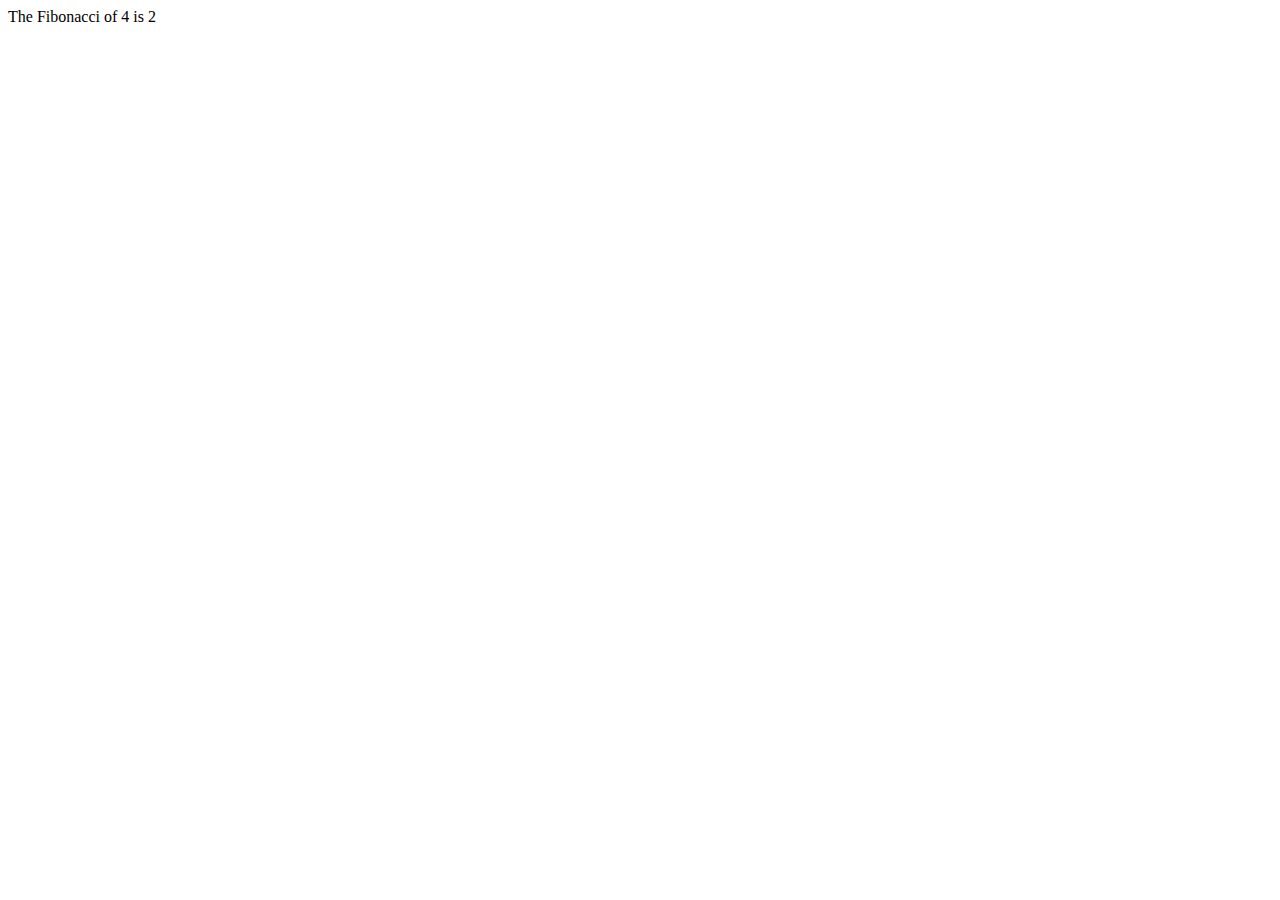
<file: m2/index.html>
<!DOCTYPE html>
<html lang="en">
<head>
    <meta charset="UTF-8">
    <title>Title</title>
</head>
<body>
<div>The Fibonacci of <span id="x"></span> is <span id="y">Y</span></div>
<script src="main.js" type="text/javascript"></script>
</body>
</html>
</file>
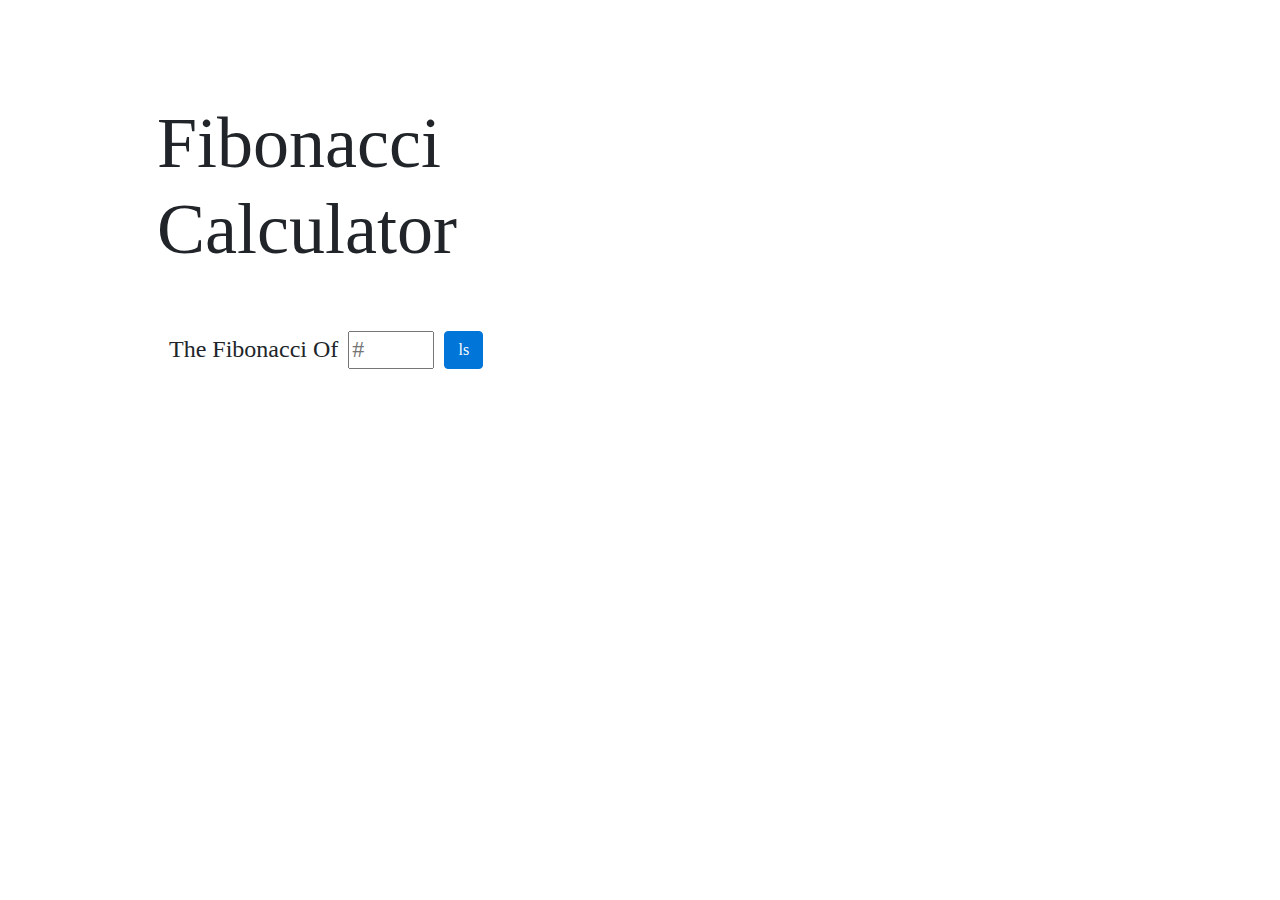
<file: m4/index.html>
<!DOCTYPE html>
<html lang="en">
<head>
    <meta charset="UTF-8">
    <meta name="viewport" content="width=device-width, initial-scale=1.0">
    <title>Fibonacci Calculator</title>
    <link rel="stylesheet" href="https://stackpath.bootstrapcdn.com/bootstrap/4.4.1/css/bootstrap.min.css"
          integrity="sha384-Vkoo8x4CGsO3+Hhxv8T/Q5PaXtkKtu6ug5TOeNV6gBiFeWPGFN9MuhOf23Q9Ifjh" crossorigin="anonymous">
    <link rel="stylesheet" href="styles.css">
</head>
<body>
<div class="container-fluid">
    <div class="row top-buffer-first-row">
        <div class="col-6">
            <h1 class="heading left-buffer-top">Fibonacci Calculator</h1>
        </div>
    </div>
    <div class="row top-buffer-second-row">
        <div class="col-6 d-flex align-content-center">
            <span class="text left-buffer-bottom">The Fibonacci Of</span>
            <input class="text inline-left-buffer" id="user-input" placeholder="#" type="text">
            <button id="get-input-button" class="inline-left-buffer">ls</button>
            <span id="result" class="text result inline-left-buffer"></span>
        </div>
    </div>
</div>
<script src="main.js"></script>
</body>
</html>
</file>
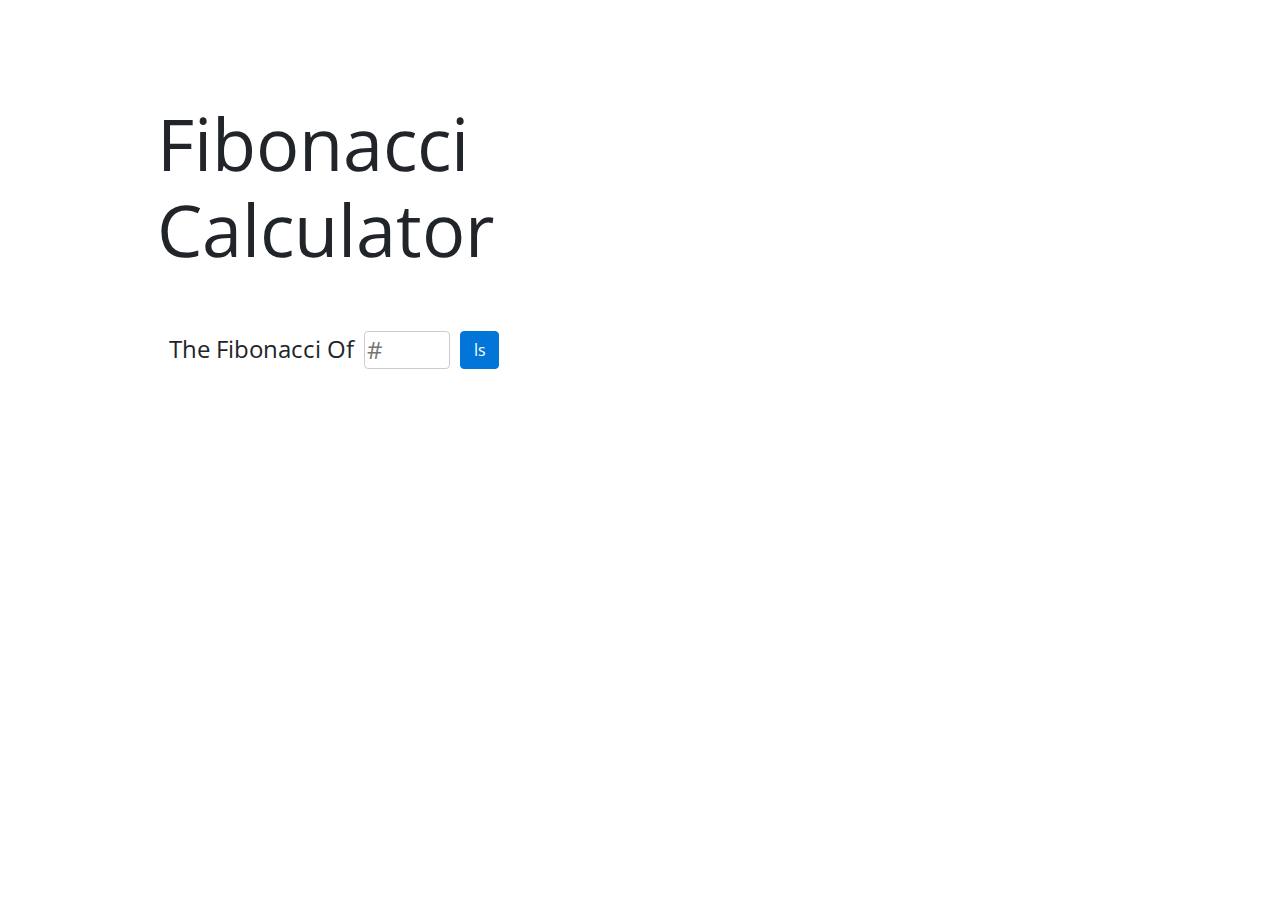
<file: m6/index.html>
<!DOCTYPE html>
<html lang="en">
<head>
    <meta charset="UTF-8">
    <meta name="viewport" content="width=device-width, initial-scale=1.0">
    <title>Fibonacci Calculator</title>
    <link rel="stylesheet" href="https://stackpath.bootstrapcdn.com/bootstrap/4.4.1/css/bootstrap.min.css"
          integrity="sha384-Vkoo8x4CGsO3+Hhxv8T/Q5PaXtkKtu6ug5TOeNV6gBiFeWPGFN9MuhOf23Q9Ifjh" crossorigin="anonymous">
    <link href="https://fonts.googleapis.com/css?family=Open+Sans&display=swap" rel="stylesheet">
    <link rel="stylesheet" href="styles.css">
</head>
<body>
<div class="container-fluid">
    <div class="row top-buffer-first-row">
        <div class="col-6">
            <h1 class="heading left-buffer-top">Fibonacci Calculator</h1>
        </div>
    </div>
    <div class="row top-buffer-second-row">
        <div class="col-6 d-flex align-content-center">
            <span class="text left-buffer-bottom">The Fibonacci Of</span>
            <input id="userInput" class="input text inline-left-buffer" placeholder="#" type="text">
            <button id="getInputButton" class="inline-left-buffer">ls</button>
            <span id="term" class="text term inline-left-buffer"></span>
            <span id="spinner" class="spinner-border inline-left-buffer" role="status"></span>
            <span id="meaningError" class="inline-left-buffer align-self-center">Server Error: <span id="meaning"></span></span>
        </div>
    </div>
    <div class="row">
        <div class="offset-2 col-6">
            <div id="errorMessage" class="badge">Can't be larger than 50</div>
        </div>
    </div>
</div>
<script src="main.js"></script>
</body>
</html>
</file>
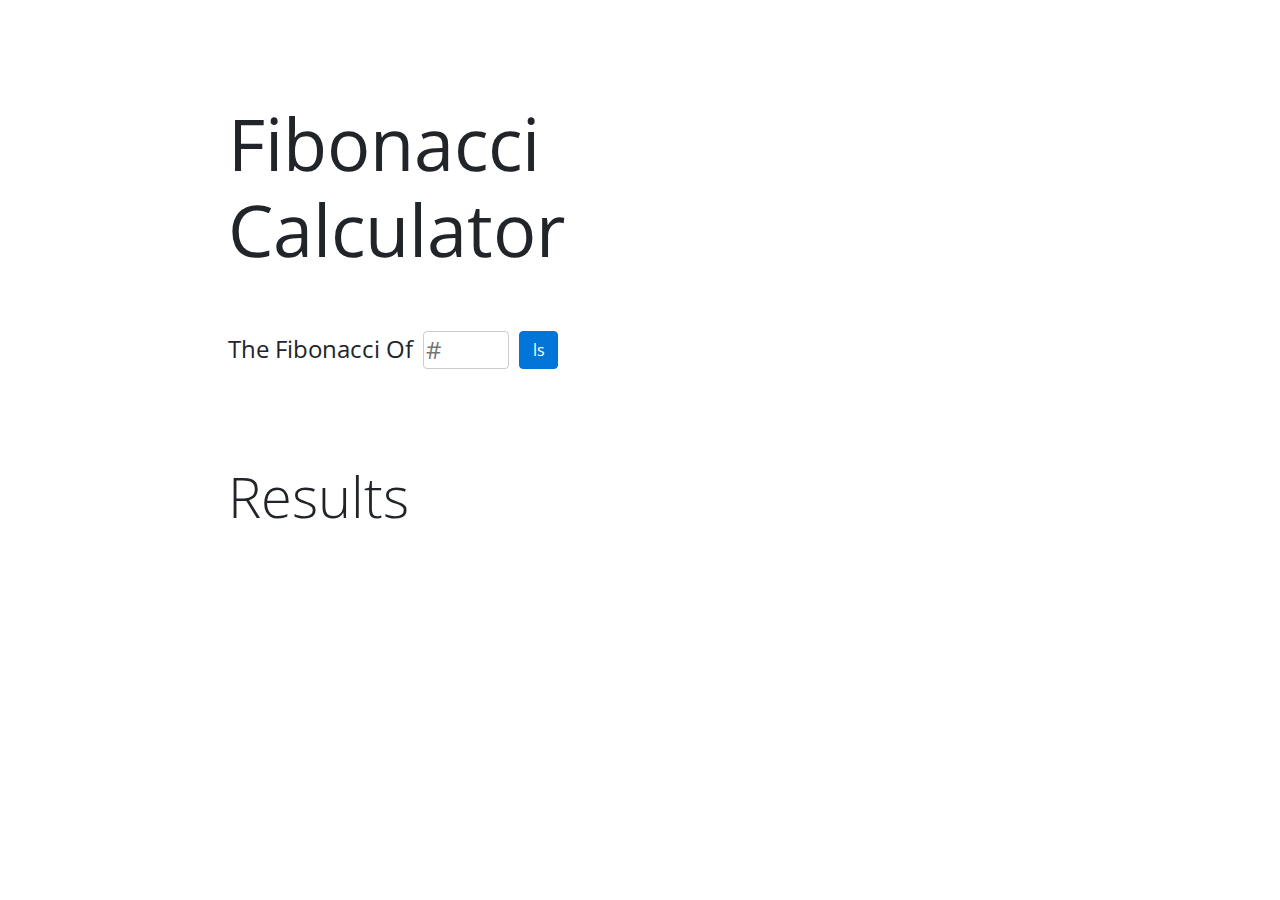
<file: m7/index.html>
<!DOCTYPE html>
<html lang="en">

<head>
    <meta charset="UTF-8">
    <meta name="viewport" content="width=device-width, initial-scale=1.0">
    <title>Fibonacci Calculator</title>
    <link rel="stylesheet" href="https://stackpath.bootstrapcdn.com/bootstrap/4.4.1/css/bootstrap.min.css"
        integrity="sha384-Vkoo8x4CGsO3+Hhxv8T/Q5PaXtkKtu6ug5TOeNV6gBiFeWPGFN9MuhOf23Q9Ifjh" crossorigin="anonymous">
    <link href="https://fonts.googleapis.com/css?family=Open+Sans&display=swap" rel="stylesheet">
    <link rel="stylesheet" href="styles.css">
</head>

<body>
    <div class="container-fluid">
        <div class="row top-buffer-first-row">
            <div class="offset-2 col-6">
                <h1 class="heading left-buffer-top">Fibonacci Calculator</h1>
            </div>
        </div>
        <div class="row top-buffer-second-row">
            <div class="offset-2 col-8 d-flex align-content-center">
                <span class="text left-buffer-bottom">The Fibonacci Of</span>
                <input id="userInput" class="input text inline-left-buffer" placeholder="#" type="text">
                <button id="getInputButton" class="inline-left-buffer">ls</button>
                <span id="term" class="text term inline-left-buffer"></span>
                <span id="isSpinner" class="spinner-border inline-left-buffer" role="status"></span>
                <span id="meaningError" class="inline-left-buffer align-self-center">Server Error: <span
                        id="meaning"></span></span>
            </div>
        </div>
        <div class="row">
            <div class="mt-1 offset-3 col-2 d-flex justify-content-end">
                <div id="errorMessage" class="badge">Can't be larger than 50</div>
            </div>
        </div>
        <div class="row mt-5">
            <div class="offset-2 col-6 d-flex">
                <span class="display-4">Results</span>
                <span id="resultsSpinner" class="spinner-border inline-left-buffer align-self-center"
                    role="status"></span>
            </div>
        </div>
        <div class="row mt-5 mb-5">
            <div class="offset-2 co-10">
                <ul id="fibonacciResults" class="list-group list-group-flush"></ul>
            </div>
        </div>
    </div>
    <script src="main.js"></script>
</body>

</html>
</file>
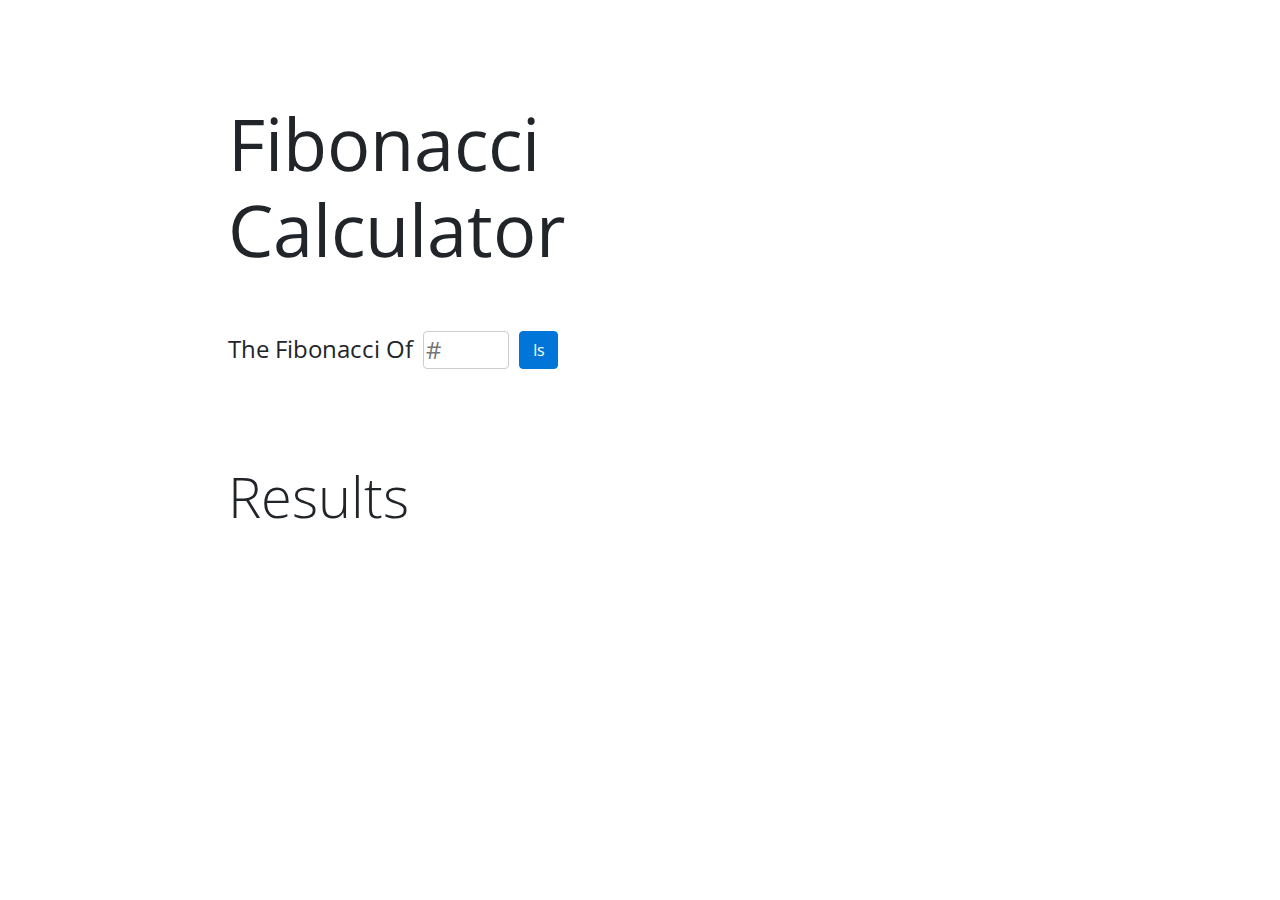
<file: m7_1/index.html>
<!DOCTYPE html>
<html lang="en">

<head>
    <meta charset="UTF-8">
    <meta name="viewport" content="width=device-width, initial-scale=1.0">
    <title>Fibonacci Calculator</title>
    <link rel="stylesheet" href="https://stackpath.bootstrapcdn.com/bootstrap/4.4.1/css/bootstrap.min.css"
        integrity="sha384-Vkoo8x4CGsO3+Hhxv8T/Q5PaXtkKtu6ug5TOeNV6gBiFeWPGFN9MuhOf23Q9Ifjh" crossorigin="anonymous">
    <link href="https://fonts.googleapis.com/css?family=Open+Sans&display=swap" rel="stylesheet">
    <link rel="stylesheet" href="styles.css">
</head>

<body>
    <div class="container-fluid">
        <div class="row top-buffer-first-row">
            <div class="offset-2 col-6">
                <h1 class="heading left-buffer-top">Fibonacci Calculator</h1>
            </div>
        </div>
        <div class="row top-buffer-second-row">
            <div class="offset-2 col-8 d-flex align-content-center">
                <span class="text left-buffer-bottom">The Fibonacci Of</span>
                <input id="userInput" class="input text inline-left-buffer" placeholder="#" type="text">
                <button id="getInputButton" class="inline-left-buffer">Is</button>
                <span id="term" class="text term inline-left-buffer"></span>
                <span id="isSpinner" class="spinner-border inline-left-buffer" role="status"></span>
                <span id="meaningError" class="inline-left-buffer align-self-center">Server Error: <span
                        id="meaning"></span></span>
            </div>
        </div>
        <div class="row">
            <div class="mt-1 offset-3 col-2 d-flex justify-content-end">
                <div id="errorMessage" class="badge">Can't be larger than 50</div>
            </div>
        </div>
        <div class="row mt-5">
            <div class="offset-2 col-6 d-flex">
                <span class="display-4">Results</span>
                <span id="resultsSpinner" class="spinner-border inline-left-buffer align-self-center"
                    role="status"></span>
            </div>
        </div>
        <div class="row mt-5 mb-5">
            <div class="offset-2 co-10">
                <ul id="fibonacciResults" class="list-group list-group-flush"></ul>
            </div>
        </div>
    </div>
    <script src="main.js"></script>
</body>

</html>
</file>
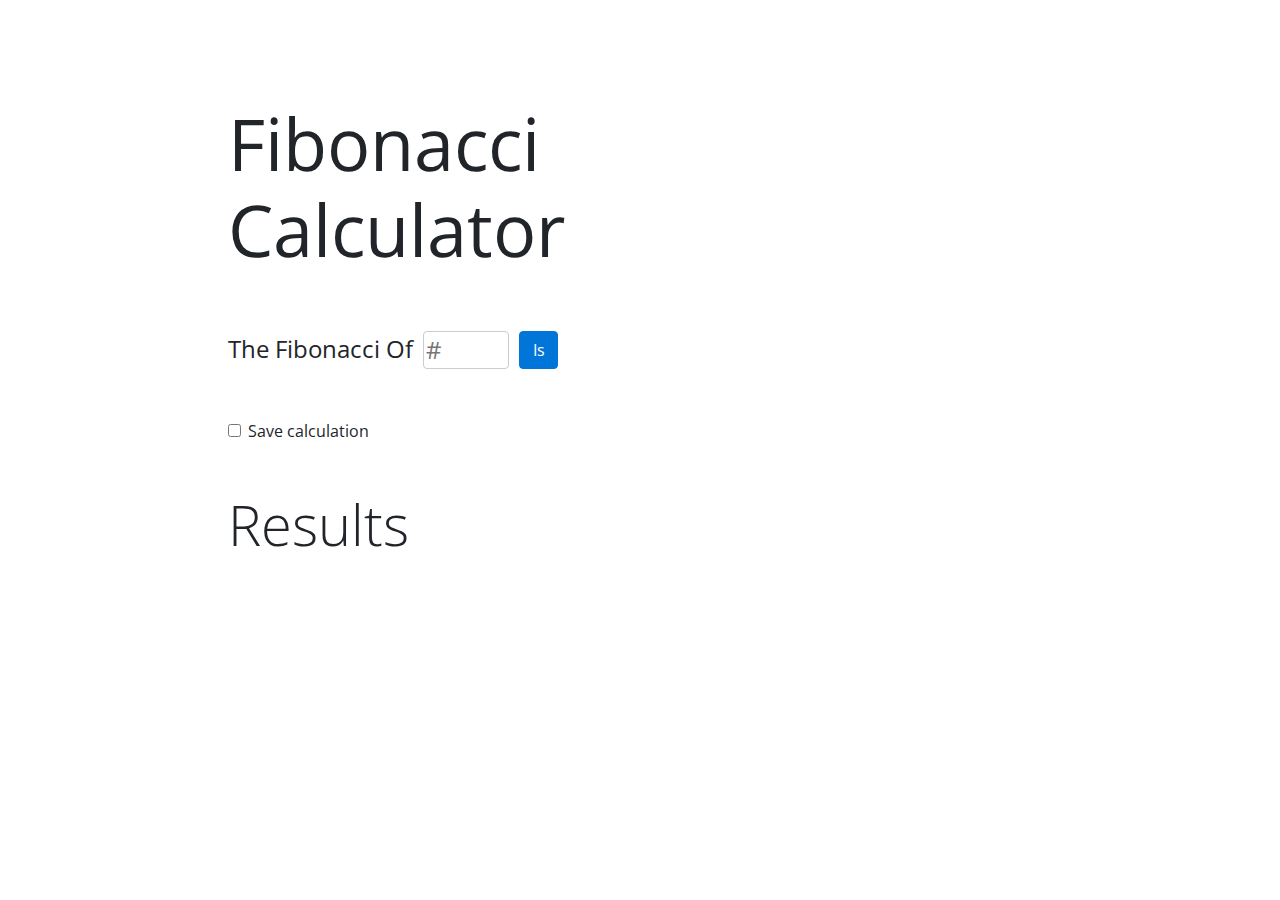
<file: m8/index.html>
<!DOCTYPE html>
<html lang="en">

<head>
    <meta charset="UTF-8">
    <meta name="viewport" content="width=device-width, initial-scale=1.0">
    <title>Fibonacci Calculator</title>
    <link rel="stylesheet" href="https://stackpath.bootstrapcdn.com/bootstrap/4.4.1/css/bootstrap.min.css"
        integrity="sha384-Vkoo8x4CGsO3+Hhxv8T/Q5PaXtkKtu6ug5TOeNV6gBiFeWPGFN9MuhOf23Q9Ifjh" crossorigin="anonymous">
    <link href="https://fonts.googleapis.com/css?family=Open+Sans&display=swap" rel="stylesheet">
    <link rel="stylesheet" href="styles.css">
</head>

<body>
    <div class="container-fluid">
        <div class="row top-buffer-first-row">
            <div class="offset-2 col-6">
                <h1 class="heading left-buffer-top">Fibonacci Calculator</h1>
            </div>
        </div>
        <div class="row top-buffer-second-row">
            <div class="offset-2 col-8 d-flex align-content-center">
                <span class="text left-buffer-bottom">The Fibonacci Of</span>
                <input id="userInput" class="input text inline-left-buffer" placeholder="#" type="text">
                <button id="getInputButton" class="inline-left-buffer">Is</button>
                <span id="term" class="text term inline-left-buffer"></span>
                <span id="isSpinner" class="spinner-border inline-left-buffer" role="status"></span>
                <span id="meaningError" class="inline-left-buffer align-self-center">Server Error: <span
                        id="meaning"></span></span>
            </div>
        </div>
        <div class="row mt-1">
            <div class="offset-2 col-2 d-flex justify-content-end">
                <div id="errorMessage" class="badge">Can't be larger than 50</div>
            </div>
        </div>
        <div class="row mt-1">
            <div class="offset-2 col-2">
                <div class="form-check">
                    <input id="saveCalcCheckbox" type="checkbox" class="form-check-input" id="exampleCheck1">
                    <label class="form-check-label" for="exampleCheck1">Save calculation</label>
                </div>
            </div>
        </div>
        <div class="row mt-5">
            <div class="offset-2 col-6 d-flex">
                <span class="display-4">Results</span>
                <span id="resultsSpinner" class="spinner-border inline-left-buffer align-self-center"
                    role="status"></span>
            </div>
        </div>
        <div class="row mt-5 mb-5">
            <div class="offset-2 co-10">
                <ul id="fibonacciResults" class="list-group list-group-flush"></ul>
            </div>
        </div>
    </div>
    <script src="main.js"></script>
</body>

</html>
</file>
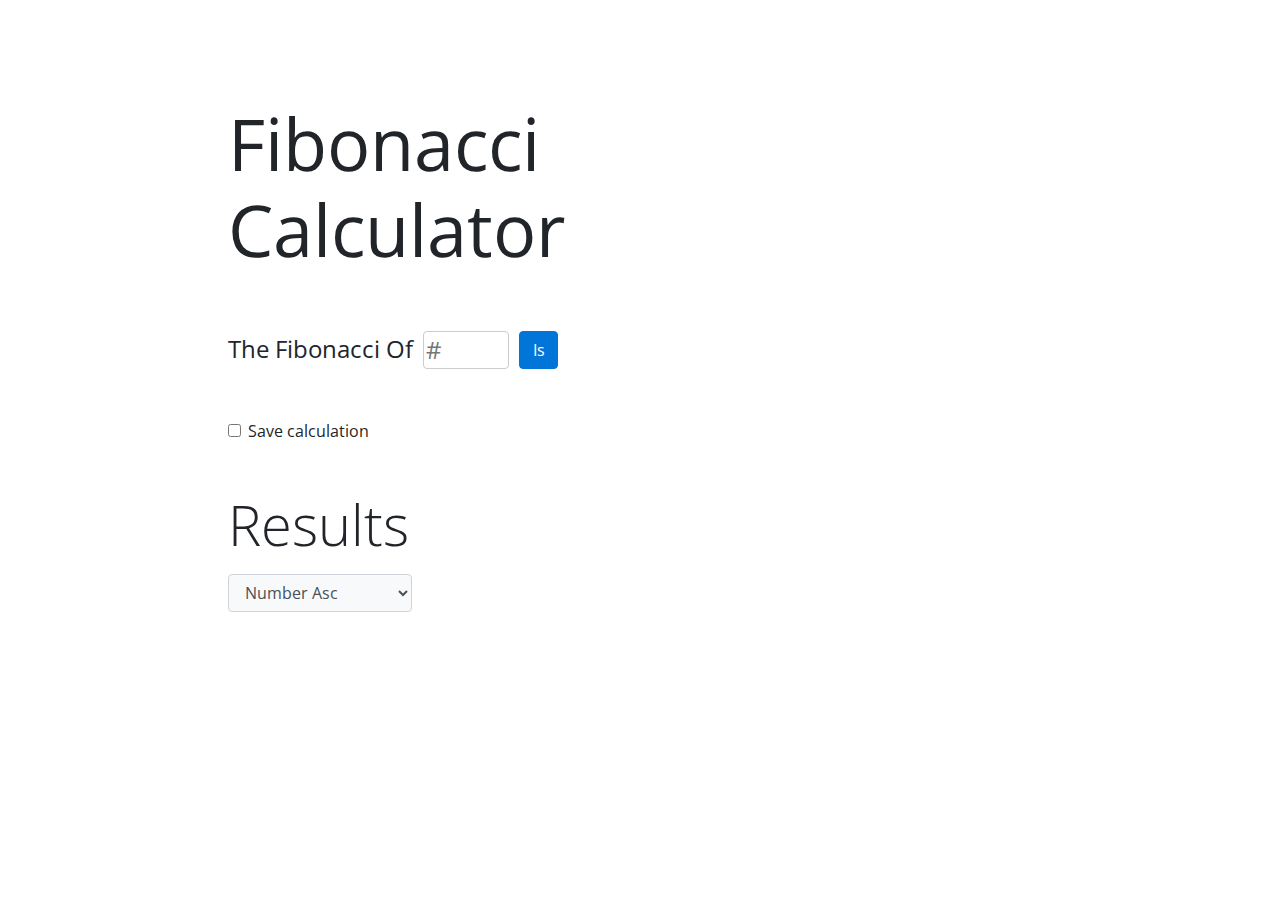
<file: m8_1/index.html>
<!DOCTYPE html>
<html lang="en">

<head>
    <meta charset="UTF-8">
    <meta name="viewport" content="width=device-width, initial-scale=1.0">
    <title>Fibonacci Calculator</title>
    <link rel="stylesheet" href="https://stackpath.bootstrapcdn.com/bootstrap/4.4.1/css/bootstrap.min.css"
        integrity="sha384-Vkoo8x4CGsO3+Hhxv8T/Q5PaXtkKtu6ug5TOeNV6gBiFeWPGFN9MuhOf23Q9Ifjh" crossorigin="anonymous">
    <link href="https://fonts.googleapis.com/css?family=Open+Sans&display=swap" rel="stylesheet">
    <link rel="stylesheet" href="styles.css">
</head>

<body>
    <div class="container-fluid">
        <div class="row top-buffer-first-row">
            <div class="offset-2 col-6">
                <h1 class="heading left-buffer-top">Fibonacci Calculator</h1>
            </div>
        </div>
        <div class="row top-buffer-second-row">
            <div class="offset-2 col-8 d-flex align-content-center">
                <span class="text left-buffer-bottom">The Fibonacci Of</span>
                <input id="userInput" class="input text inline-left-buffer" placeholder="#" type="text">
                <button id="getInputButton" class="inline-left-buffer">Is</button>
                <span id="term" class="text term inline-left-buffer"></span>
                <span id="isSpinner" class="spinner-border inline-left-buffer" role="status"></span>
                <span id="meaningError" class="inline-left-buffer align-self-center">Server Error: <span
                        id="meaning"></span></span>
            </div>
        </div>
        <div class="row mt-1">
            <div class="offset-2 col-2 d-flex justify-content-end">
                <div id="errorMessage" class="badge">Can't be larger than 50</div>
            </div>
        </div>
        <div class="row mt-1">
            <div class="offset-2 col-2">
                <div class="form-check">
                    <input id="saveCalcCheckbox" type="checkbox" class="form-check-input" id="exampleCheck1">
                    <label class="form-check-label" for="exampleCheck1">Save calculation</label>
                </div>
            </div>
        </div>
        <div class="row mt-5">
            <div class="offset-2 col-3 d-flex">
                <span class="display-4">Results</span>
                <span id="resultsSpinner" class="spinner-border inline-left-buffer align-self-center"
                    role="status"></span>
            </div>
        </div>
        <div class="row mt-3">
            <div class="offset-2 col-2">
                <form>
                    <div class="form-group">
                        <select class="form-control bg-light" id="sortDropdown" onchange="getFibonacciResults()">
                            <option>Number Asc</option>
                            <option>Number Desc</option>
                            <option>Date Asc</option>
                            <option>Date Desc</option>
                        </select>
                    </div>
                </form>
            </div>
        </div>
        <div class="row mt-5 mb-5">
            <div class="offset-2 col-8">
                <ul id="fibonacciResults" class="list-group list-group-flush"></ul>
            </div>
        </div>
    </div>
    <script src="main.js"></script>
</body>

</html>
</file>
<file: m4/styles.css>
body {
    font-family: Open Sans, serif;
    margin: 0;
}

#user-input {
    width: 86px;
    height: 38px;
}

#get-input-button {
    width: 39px;
    height: 38px;
    background: #0275D8;
    border: 1px solid #0275D8;
    box-sizing: border-box;
    border-radius: 4px;
    color: white;
}

#result {
    margin-left: 15px;
}

.top-buffer-first-row {
    margin-top: 100px;
}

.top-buffer-second-row {
    margin-top: 50px;
}

.left-buffer-top {
    margin-left: 142px;
}

.left-buffer-bottom {
    margin-left: 154px;
}

.heading {
    font-style: normal;
    font-weight: normal;
    font-size: 72px;
}

.text {
    font-style: normal;
    font-weight: normal;
    font-size: 24px;
}

.inline-left-buffer {
    margin-left: 10px;
}

.result {
    text-decoration-line: underline;
    font-weight: bold;
}
</file>
<file: m6/styles.css>
body {
    font-family: Open Sans, serif;
    margin: 0;
}

#userInput {
    width: 86px;
    height: 38px;
}

#getInputButton {
    width: 39px;
    height: 38px;
    background: #0275D8;
    border: 1px solid #0275D8;
    box-sizing: border-box;
    border-radius: 4px;
    color: white;
}

#spinner, #term, #meaningError {
    display: none;
}

#errorMessage {
    background-color: #F2DEDE;
    margin-left: 40px;
    padding: 15px;
    visibility: hidden;
}

.top-buffer-first-row {
    margin-top: 100px;
}

.top-buffer-second-row {
    margin-top: 50px;
}

.left-buffer-top {
    margin-left: 142px;
}

.left-buffer-bottom {
    margin-left: 154px;
}

.heading {
    font-size: 72px;
}

.text, .meaning-error, .heading {
    font-style: normal;
    font-weight: normal;
}

.text {
    font-size: 24px;
}

.inline-left-buffer {
    margin-left: 10px;
}

.term {
    text-decoration-line: underline;
    font-weight: bold;
}

.input {
    border: 1px solid #CCCCCC;
    border-radius: 4px;
}

#meaningError {
    font-size: 16px;
    color: #D9534F;
}
</file>
<file: m7/styles.css>
body {
    font-family: Open Sans, serif;
    margin: 0;
}

#userInput {
    width: 86px;
    height: 38px;
}

#getInputButton {
    width: 39px;
    height: 38px;
    background: #0275D8;
    border: 1px solid #0275D8;
    box-sizing: border-box;
    border-radius: 4px;
    color: white;
}

#isSpinner, #term, #meaningError, #resultsSpinner {
    display: none;
}

#errorMessage {
    background-color: #F2DEDE;
    margin-right: 6%;
    padding: 15px;
    visibility: hidden;
}

.top-buffer-first-row {
    margin-top: 100px;
}

.top-buffer-second-row {
    margin-top: 50px;
}

.heading {
    font-size: 72px;
}

.text, .meaning-error, .heading {
    font-style: normal;
    font-weight: normal;
}

.text {
    font-size: 24px;
}

.inline-left-buffer {
    margin-left: 10px;
}

.inline-block {
    display: inline-block;
}

.term {
    text-decoration-line: underline;
    font-weight: bold;
}

.input {
    border: 1px solid #CCCCCC;
    border-radius: 4px;
}

#meaningError {
    font-size: 16px;
    color: #D9534F;
}
</file>
<file: m7_1/styles.css>
body {
    font-family: Open Sans, serif;
    margin: 0;
}

#userInput {
    width: 86px;
    height: 38px;
}

#getInputButton {
    width: 39px;
    height: 38px;
    background: #0275D8;
    border: 1px solid #0275D8;
    box-sizing: border-box;
    border-radius: 4px;
    color: white;
}

#isSpinner, #term, #meaningError, #resultsSpinner {
    display: none;
}

#errorMessage {
    background-color: #F2DEDE;
    margin-right: 6%;
    padding: 15px;
    visibility: hidden;
}

.top-buffer-first-row {
    margin-top: 100px;
}

.top-buffer-second-row {
    margin-top: 50px;
}

.heading {
    font-size: 72px;
}

.text, .meaning-error, .heading {
    font-style: normal;
    font-weight: normal;
}

.text {
    font-size: 24px;
}

.inline-left-buffer {
    margin-left: 10px;
}

.inline-block {
    display: inline-block;
}

.term {
    text-decoration-line: underline;
    font-weight: bold;
}

.input {
    border: 1px solid #CCCCCC;
    border-radius: 4px;
}

#meaningError {
    font-size: 16px;
    color: #D9534F;
}
</file>
<file: m8/styles.css>
body {
    font-family: Open Sans, serif;
    margin: 0;
}

#userInput {
    width: 86px;
    height: 38px;
}

#getInputButton {
    width: 39px;
    height: 38px;
    background: #0275D8;
    border: 1px solid #0275D8;
    box-sizing: border-box;
    border-radius: 4px;
    color: white;
}

#isSpinner, #term, #meaningError, #resultsSpinner {
    display: none;
}

#errorMessage {
    background-color: #F2DEDE;
    margin-right: 2%;
    padding: 15px;
    visibility: hidden;
}

.top-buffer-first-row {
    margin-top: 100px;
}

.top-buffer-second-row {
    margin-top: 50px;
}

.heading {
    font-size: 72px;
}

.text, .meaning-error, .heading {
    font-style: normal;
    font-weight: normal;
}

.text {
    font-size: 24px;
}

.inline-left-buffer {
    margin-left: 10px;
}

.inline-block {
    display: inline-block;
}

.term {
    text-decoration-line: underline;
    font-weight: bold;
}

.input {
    border: 1px solid #CCCCCC;
    border-radius: 4px;
}

#meaningError {
    font-size: 16px;
    color: #D9534F;
}
</file>
<file: m8_1/styles.css>
body {
    font-family: Open Sans, serif;
    margin: 0;
}

#userInput {
    width: 86px;
    height: 38px;
}

#getInputButton {
    width: 39px;
    height: 38px;
    background: #0275D8;
    border: 1px solid #0275D8;
    box-sizing: border-box;
    border-radius: 4px;
    color: white;
}

#isSpinner, #term, #meaningError, #resultsSpinner {
    display: none;
}

#errorMessage {
    background-color: #F2DEDE;
    margin-right: 2%;
    padding: 15px;
    visibility: hidden;
}

.top-buffer-first-row {
    margin-top: 100px;
}

.top-buffer-second-row {
    margin-top: 50px;
}

.heading {
    font-size: 72px;
}

.text, .meaning-error, .heading {
    font-style: normal;
    font-weight: normal;
}

.text {
    font-size: 24px;
}

.inline-left-buffer {
    margin-left: 10px;
}

.inline-block {
    display: inline-block;
}

.term {
    text-decoration-line: underline;
    font-weight: bold;
}

.input {
    border: 1px solid #CCCCCC;
    border-radius: 4px;
}

#meaningError {
    font-size: 16px;
    color: #D9534F;
}
</file>
